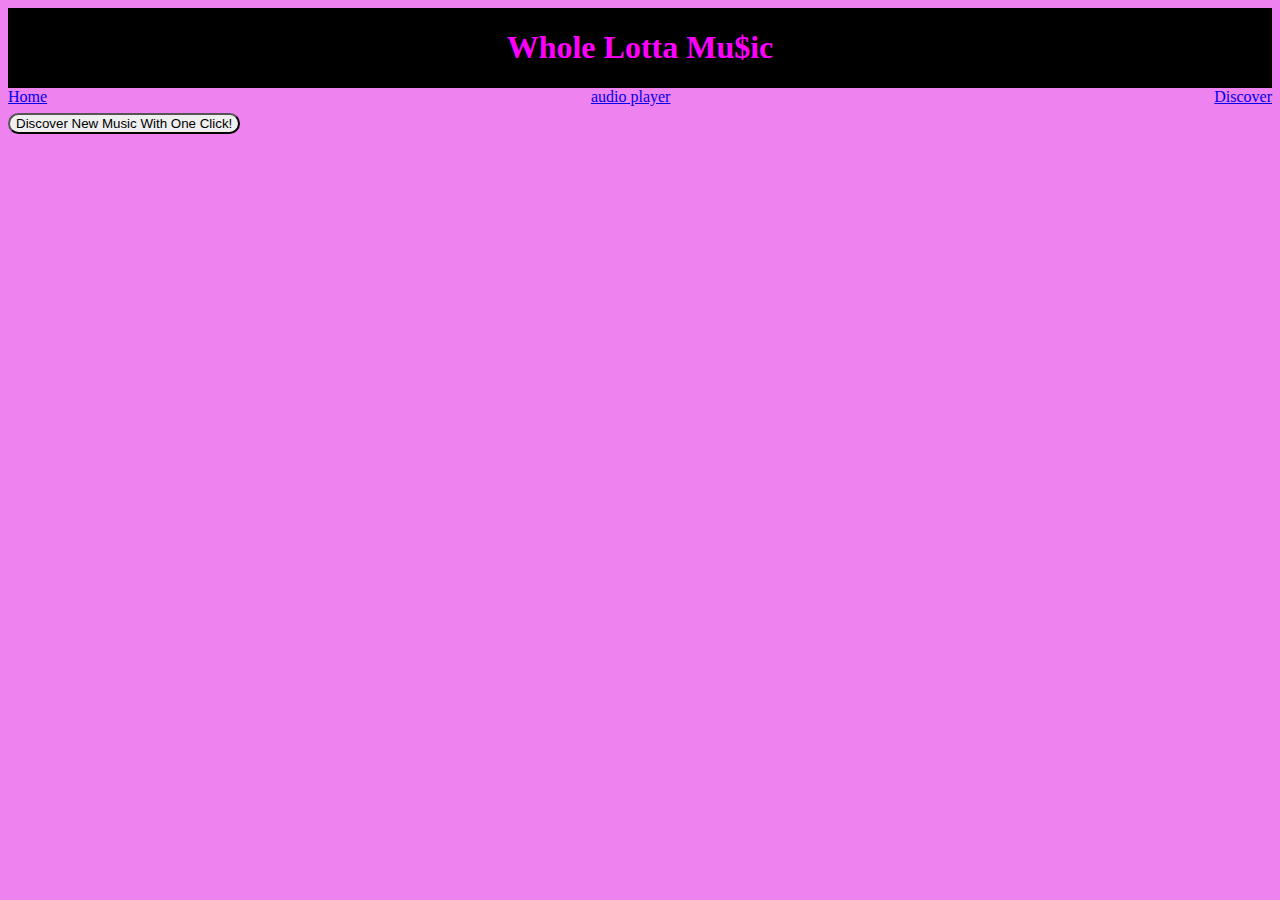
<file: discover.html>
<html>
  <head>
    <title>Client Project</title>
    <meta charset="utf-8">
    <meta http-equiv="X-UA-Compatible" content="IE=edge">
    <meta name="viewport" content="width=device-width, initial-scale=1">
    <!-- Your CSS Linked Below-->
    <link rel="stylesheet" href="css/style.css">
  </head>
 
<body>
  <div class="header"> <h1> Whole Lotta Mu$ic</h1> </div>
        <div class=navbar>
             <a class= home href="index.html">Home</a>
             <a class= fyebrary href="fyebrary.html"> audio player </a>
             <a class=browse href="discover.html">Discover</a>
        </div>
        <div id="discover">
          <button id="disBut">Discover New Music With One Click!</button>
          <div id="disDislay">
            
          </div>
        </div>
        
        <script src="https://ajax.googleapis.com/ajax/libs/jquery/3.3.1/jquery.min.js"></script>
        <script type="text/javascript" src="js/script.js"></script>
        
    
    </body>

</html>
</file>
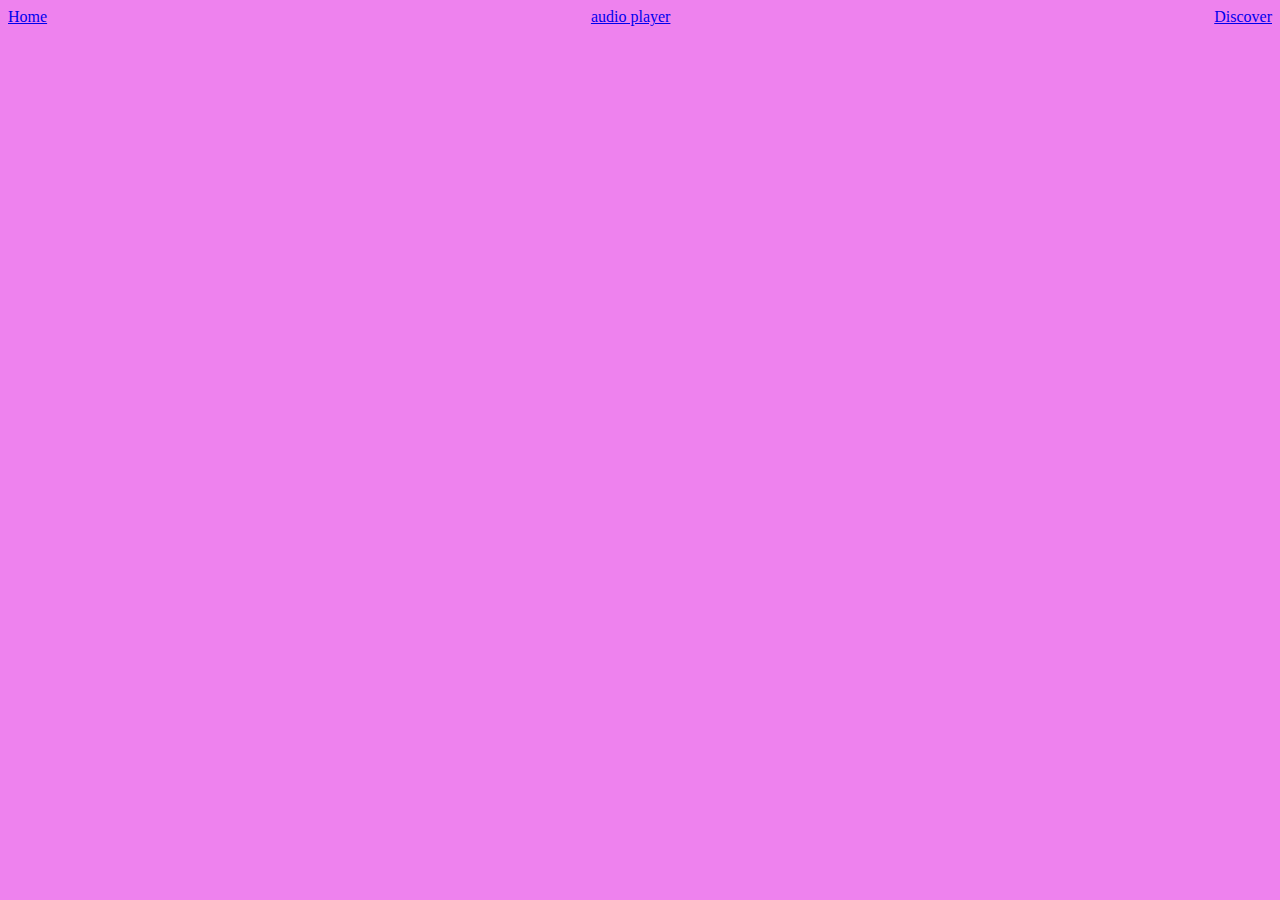
<file: fyebrary.html>
<html>
  <head>
    <title>Client Project</title>
    <meta charset="utf-8">
    <meta http-equiv="X-UA-Compatible" content="IE=edge">
    <meta name="viewport" content="width=device-width, initial-scale=1">
    <!-- Your CSS Linked Below-->
    <link rel="stylesheet" href="css/style.css">
  </head>
 
<body>
        <div class=navbar>
             <a class= home href="index.html">Home</a>
             <a class= fyebrary href="fyebrary.html"> audio player </a>
             <a class=browse href="browse.html">Discover</a>
        </div>
        
        
        <script src="https://ajax.googleapis.com/ajax/libs/jquery/3.3.1/jquery.min.js"></script>
        <script type="text/javascript" src="js/script.js"></script>
        
    
    </body>

</html>
</file>
<file: css/style.css>
h1 {
  color: fuchsia;
}
.question{
    justify-content: space-between;
}
.questions{
  background-color: violet;
  background-image:url("https://encrypted-tbn0.gstatic.com/images?q=tbn:ANd9GcRIEeI5PTWDlvHD4m2dGBOirat7Ksw9qyp7K9-FBmcFMrkzPUDgnA");
  background-size:56%;
  background-repeat:no-repeat;
  
}
body{
  background-color: violet;

  
}
.header{
  display: flex;
  justify-content:center;
  background-color:black;
  
}
.navbar{
 display: flex;
  justify-content:space-between;
background-color:violet;
height:25px;
  
}
.navbar:hover{
  color: red;
}

.but{
  width:100%;
    display:flex;
    justify-content:center;

    width: 30%;    
    height:30%;
    font-size:20px;
    background-color:#9350af;
  border-bottom-color: black;
}
#refr{
  display:none;
}

.titleM{
   border: 4px solid #2e3b47;
  width:20%
  
}

.titleM:hover{
  color:blue;
}
h2:hover{
  color:blue ;
}
.songIm{
  width: 15%
}
button {border-radius: 12px;}
</file>
